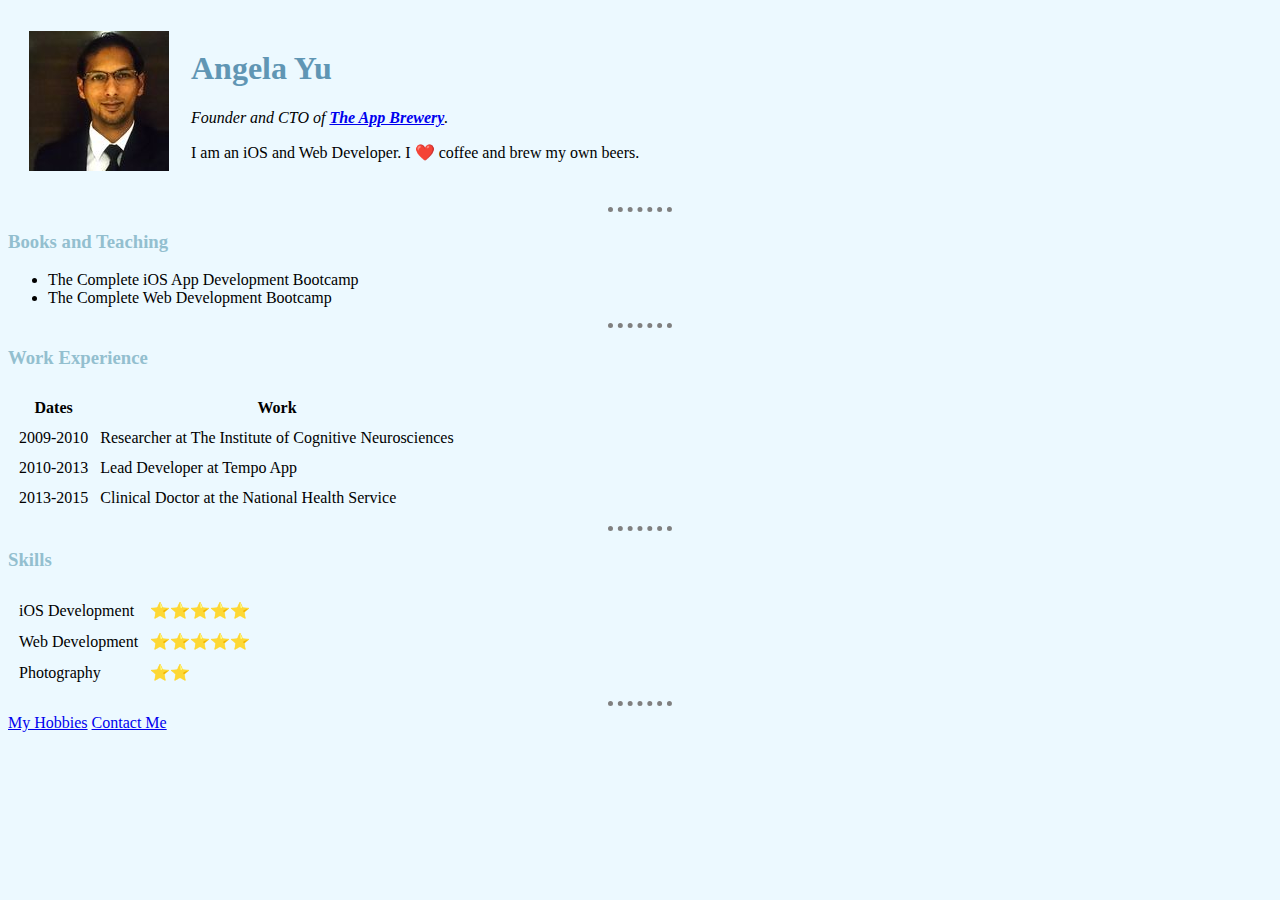
<file: index.html>
<!DOCTYPE html>
<html>
  <head>
    <meta charset="utf-8">
    <title>Angela's Personal Site</title>
    <link rel="stylesheet" href="css/styles.css">
  </head>

  <body>
    <table cellspacing="20">
      <tr>
        <td><img src="images/self.jpg" alt="angela profile picture"></td>
        <td><h1>Angela Yu</h1>
        <p><em>Founder and CTO of <strong><a href="https://www.appbrewery.co/">The App Brewery</a></strong>.</em></p>
        <p>I am an iOS and Web Developer. I ❤️ coffee and brew my own beers.</p></td>
      </tr>
    </table>
    <hr>
    <h3>Books and Teaching</h3>
    <ul>
      <li>The Complete iOS App Development Bootcamp</li>
      <li>The Complete Web Development Bootcamp</li>
    </ul>
    <hr>
    <h3>Work Experience</h3>
    <table cellspacing="10">
      <thead>
        <tr>
          <th>Dates</th>
          <th>Work</th>
        </tr>
      </thead>
      <tbody>
        <tr>
          <td>2009-2010</td>
          <td>Researcher at The Institute of Cognitive Neurosciences</td>
        </tr>
        <tr>
          <td>2010-2013</td>
          <td>Lead Developer at Tempo App</td>
        </tr>
        <tr>
          <td>2013-2015</td>
          <td>Clinical Doctor at the National Health Service</td>
        </tr>
      </tbody>
    </table>
    <hr>
    <h3>Skills</h3>
    <table cellspacing="10">
      <tr>
        <td>iOS Development</td>
        <td>⭐️⭐️⭐️⭐️⭐️</td>
      </tr>
      <tr>
        <td>Web Development</td>
        <td>⭐️⭐️⭐️⭐️⭐️</td>
      </tr>
      <tr>
        <td>Photography</td>
        <td>⭐️⭐️</td>
      </tr>
    </table>
    <hr>
    <a href="hobbies.html">My Hobbies</a>
    <a href="contact-me.html">Contact Me</a>
  </body>
</html>
</file>
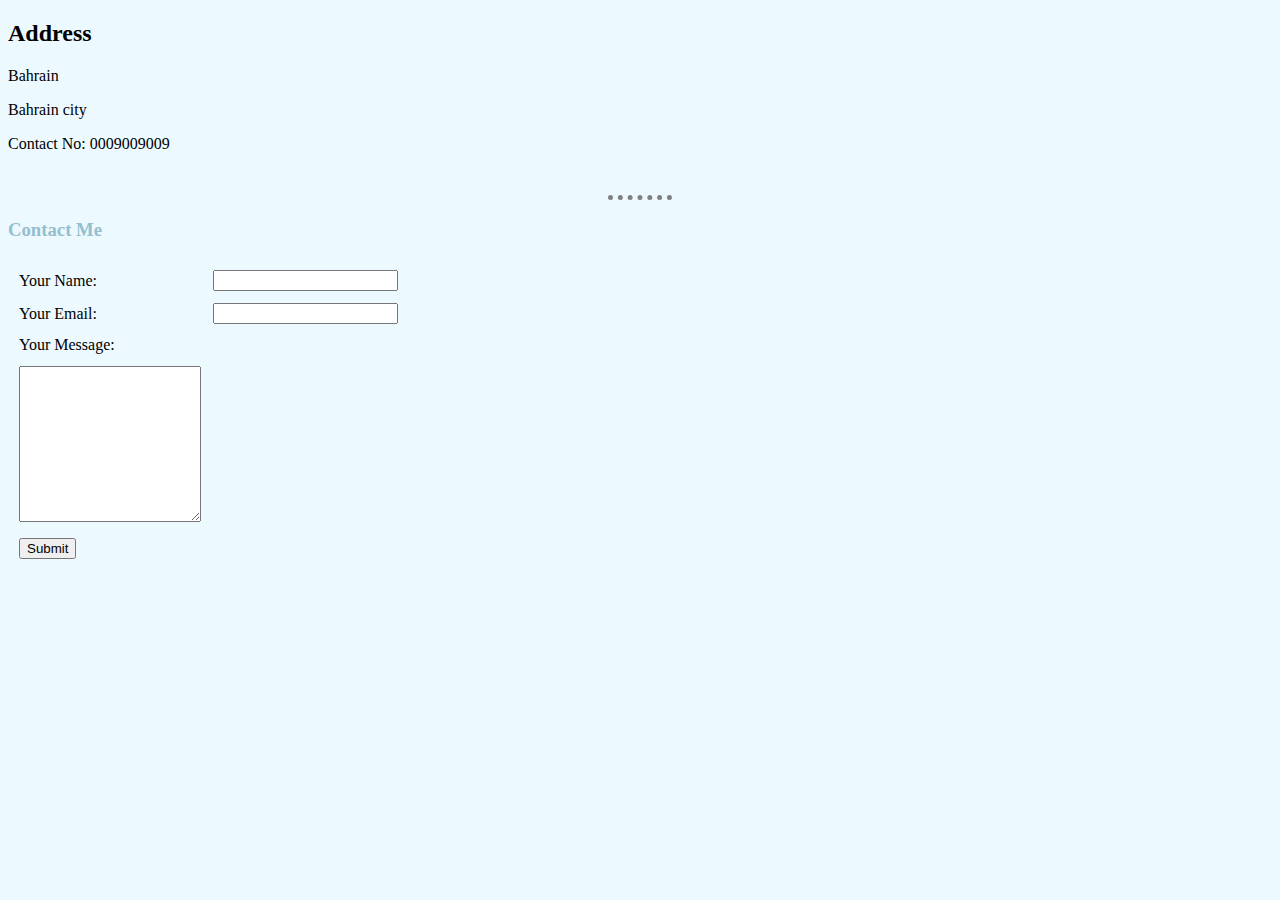
<file: contact-me.html>
<!DOCTYPE html>
<html lang="en">
<head>
    <meta charset="UTF-8">
    <meta http-equiv="X-UA-Compatible" content="IE=edge">
    <meta name="viewport" content="width=device-width, initial-scale=1.0">
    <title>Document</title>
    <link rel="stylesheet" href="css/styles.css" >
</head>
<body>
    <h2>Address</h2>
    <p>Bahrain</p>
    <p>Bahrain city</p>
    <p>Contact No: 0009009009</p>
    <br>
    <hr>
    <h3>Contact Me</h3>
    <form action="mailto:shaheenhawk@gmail.com" type="post" enctype="text/plain">
    <table cellspacing="10">
        <tr>
            <td><label>Your Name: </label></td>
            <td><input name="yourName" type="text"></td>
        </tr>
        <tr>
            <td><label>Your Email: </label></td>
            <td><input name="yourEmail" type="email"></td>
        </tr>
        <tr>
            <td><label>Your Message: </label></td>
        </tr>
        <tr>
            <td><textarea name="yourMessage" rows="10"></textarea></td>
        </tr>
        <tr>
            <td><input type="submit"></td>
        </tr>
    </table>
</form>
    
</body>
</html>
</file>
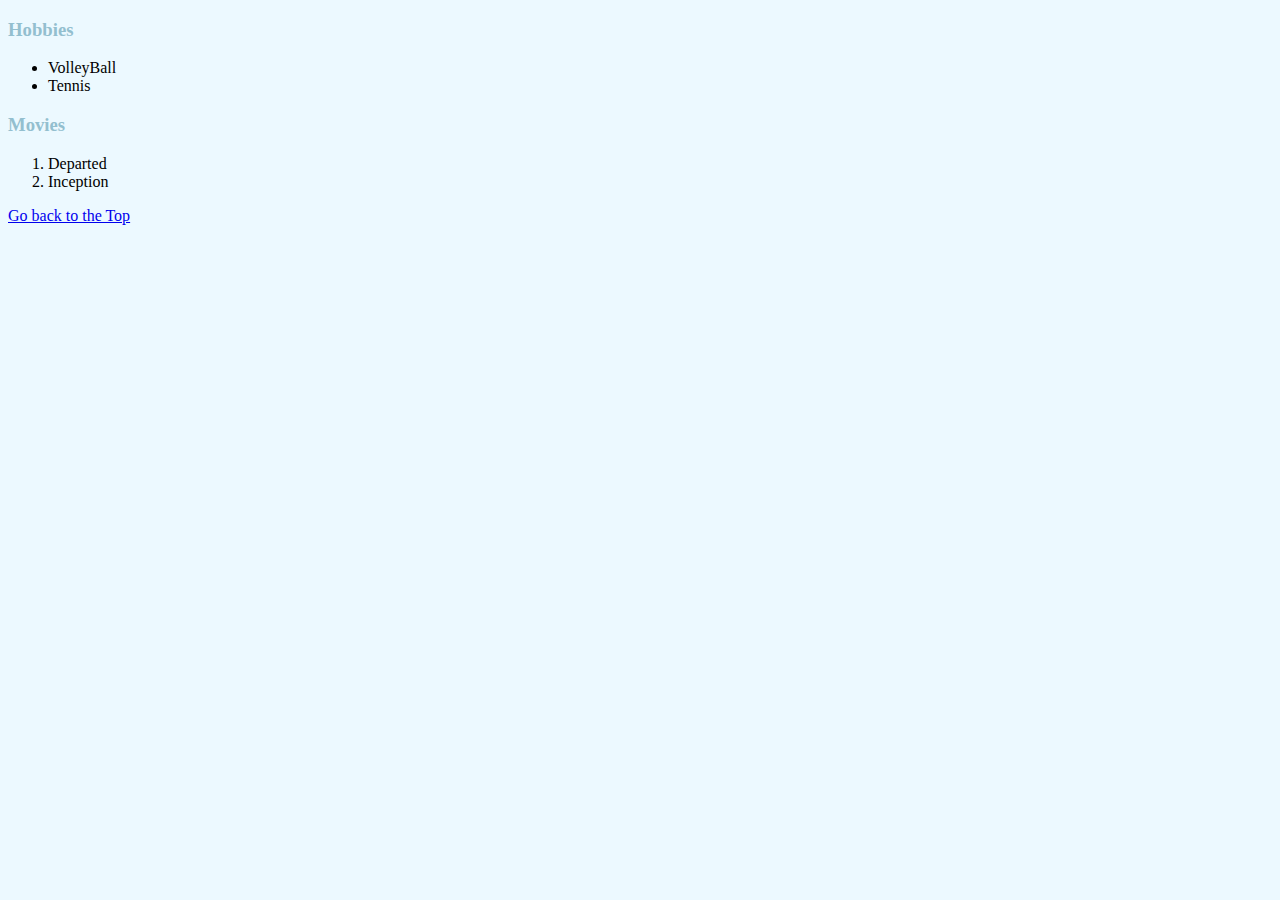
<file: hobbies.html>
<!DOCTYPE html>
<html lang="en">
<head>
    <meta charset="UTF-8">
    <meta http-equiv="X-UA-Compatible" content="IE=edge">
    <meta name="viewport" content="width=device-width, initial-scale=1.0">
    <title>Document</title>
    <link rel="stylesheet" href="css/styles.css" >
</head>
<body>
    <h3 id="Top-Hobbies">Hobbies</h3>
    <ul>
        <li>VolleyBall</li>
        <li>Tennis</li>
    </ul>
<h3>Movies</h3>
<ol type="1">
    <li>Departed</li>
    <li>Inception</li>
</ol>
<p><a href="#Top-Hobbies">Go back to the Top</a></p>

</body>
</html>
</file>
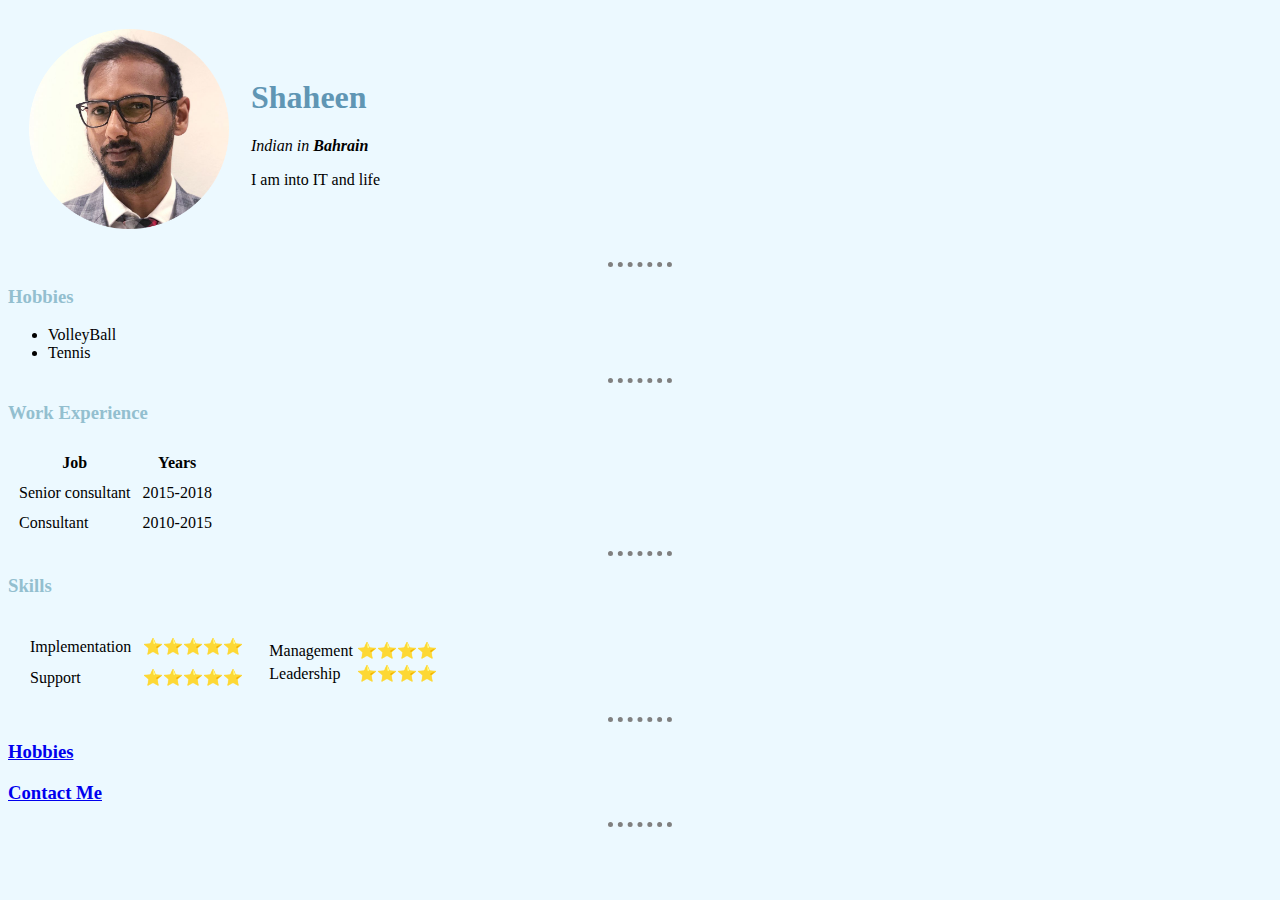
<file: index - working.html>
<!DOCTYPE html>
<html lang="en">
<head>
    <meta charset="UTF-8">
    <meta name="viewport" content="width=device-width, initial-scale=1.0">
    <title>Sample website</title>
    <link rel="stylesheet" href="css/styles.css" >

</head>
<body>
    <table cellspacing="20">
        <tr>
            <td>
                <img src="images/self1.png" height="200px" alt="my profile photo" >
            </td>
            <td>
                <h1>Shaheen</h1>
                <p><em>Indian in <strong>Bahrain</strong></em></p>
                <p>I am into IT and life</p>
            </td>
        </tr>
    </table>
    <hr>
    <h3 id="Top-Hobbies">Hobbies</h3>
    <ul>
        <li>VolleyBall</li>
        <li>Tennis</li>
    </ul>
    <hr>
    <h3>Work Experience</h3>
    <table cellspacing="10">
        <thead>
            <th>Job</th>
            <th>Years</th>
        </thead>
        <tbody>
            <tr>
                <td>Senior consultant</td>
                <td>2015-2018</td>
            </tr>
            <tr>
                <td>Consultant</td>
                <td>2010-2015</td>
            </tr>
        </tbody>
    </table>
    <hr>
    <h3>Skills</h3>
    <table cellspacing="10">
        <tr>
            <td>
                <table cellspacing="10">
                    <tr>
                        <td>Implementation</td>
                        <td>⭐⭐⭐⭐⭐</td>
                    </tr>
                    <tr>
                        <td>Support</td>
                        <td>⭐⭐⭐⭐⭐</td>
                    </tr>
                </table>
            </td>
            <td>
                <table>
                    <tr>
                        <td>Management</td>
                        <td>⭐⭐⭐⭐</td>
                    </tr>
                    <tr>
                        <td>Leadership</td>
                        <td>⭐⭐⭐⭐</td>
                    </tr>
                </table>
            </td>
        </tr>
    </table>
<hr>
<h3><a href="hobbies.html">Hobbies</a></h3>
<h3><a href="contact-me.html">Contact Me</a></h3>
<hr>
</body>
</html>
</file>
<file: css/styles.css>
body {
    background-color: #ECF9FF;
}

hr {
  
 
    
    border-style: none;
    border-top-style: dotted;
    border-color:grey;
    width: 5%;
    border-width: 5px;
}

h1 {
    color:#6096B4;
}

h3 {
    color:#93BFCF;
}
</file>
